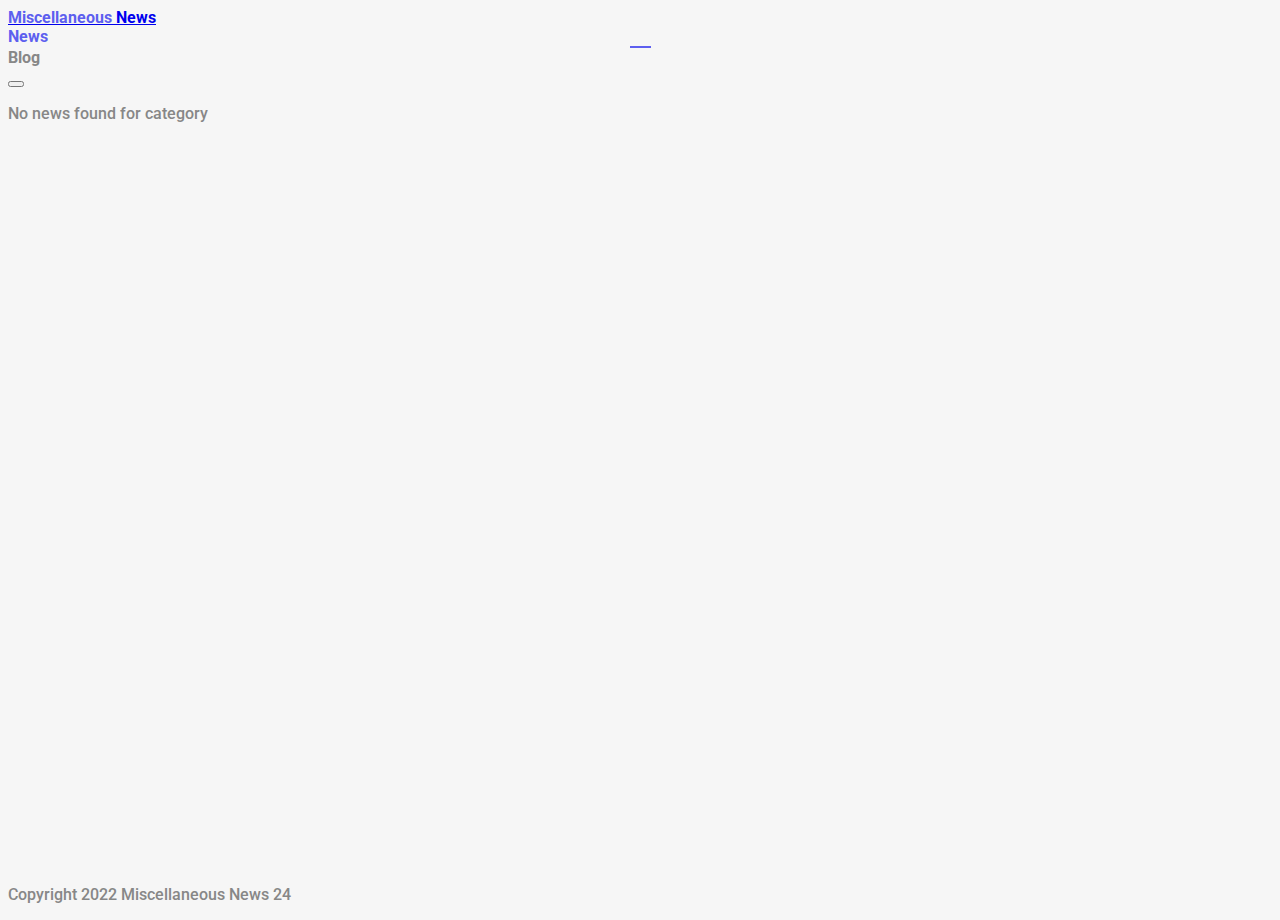
<file: index.html>
<!DOCTYPE html>
<html lang="en">
<head>
    <meta charset="UTF-8">
    <meta http-equiv="X-UA-Compatible" content="IE=edge">
    <meta name="viewport" content="width=device-width, initial-scale=1.0">
    <!-- Fav Icon -->
    <link rel="shortcut icon" href="img/favicon.png" type="image/x-icon">
    
    <title>Miscellaneous News</title>
    <!-- Font Awesome 6.2.0 -->
    <link rel="stylesheet" href="https://cdnjs.cloudflare.com/ajax/libs/font-awesome/6.2.0/css/all.min.css" integrity="sha512-xh6O/CkQoPOWDdYTDqeRdPCVd1SpvCA9XXcUnZS2FmJNp1coAFzvtCN9BmamE+4aHK8yyUHUSCcJHgXloTyT2A==" crossorigin="anonymous" referrerpolicy="no-referrer" />
    <!-- Google Fonts -->
    <link rel="preconnect" href="https://fonts.googleapis.com">
    <link rel="preconnect" href="https://fonts.gstatic.com" crossorigin>
    <link href="https://fonts.googleapis.com/css2?family=Roboto:ital,wght@0,400;0,700;1,300;1,400;1,500;1,700&display=swap" rel="stylesheet">
    <!-- Bootstrap CSS -->
    <link href="https://cdn.jsdelivr.net/npm/bootstrap@5.2.0/dist/css/bootstrap.min.css" rel="stylesheet" integrity="sha384-gH2yIJqKdNHPEq0n4Mqa/HGKIhSkIHeL5AyhkYV8i59U5AR6csBvApHHNl/vI1Bx" crossorigin="anonymous">
    <!-- Custom CSS -->
    <link rel="stylesheet" href="style.css">
</head>
<body>
    <!-- header -->
    <header>
        <div class="container">
            <!-- top header -->
            <div class="d-flex justify-content-between align-items-center gap-3 border-bottom border-2 border-gray">
                <div>
                    <a href="#" class="site-title text-decoration-none text-success h5"><span class="text-purple">Miscellaneous</span> News</a>
                </div>
                <div class="pb-3 pt-4 d-flex gap-4 nav_menu">
                    <a href="#" class="active">News</a>
					<a href="./blog.html">Blog</a>
                </div>
            </div>			     
			<!-- category header -->
			<nav class="navbar navbar-expand-lg navbar-light mt-3 mb-5">
				<div class="d-flex flex-wrap w-100 justify-content-center gap-4">
				<button class="navbar-toggler" type="button" data-bs-toggle="collapse" data-bs-target="#navbarNavAltMarkup" aria-controls="navbarNavAltMarkup" aria-expanded="false" aria-label="Toggle navigation">
					<span class="navbar-toggler-icon"></span>
				</button>
				<div class="collapse navbar-collapse justify-content-center" id="navbarNavAltMarkup">
					<div id="displayCategory" class="navbar-nav gap-3" role="tablist">

					</div>
				</div>
				</div>
			</nav>
        </div>
    </header>
    <!-- Main -->
    <main>
        <section class="pb-5">
            <div class="container">
                <!-- tab content -->
                <div class="tab-content" id="pills-tabContent">
                    <!-- News -->      
                    <div class="tab-pane fade show active" id="pills-news" role="tabpanel" aria-labelledby="pills-news-tab"> 
                        <!-- item count category -->
                        <div class="px-4 py-3 rounded bg-white text-dark mb-5">
                            <p class="mb-0"><span id="itemCount">No</span> news found for category <span id="categoryName"></span></p>
                        </div>
                        <!-- News Items -->
                        <div id="displayNews" class="d-flex flex-column gap-4">

                        </div>                        
                        <!-- spinners -->
                        <div id="loading" class="d-none text-primary pt-5 mt-5 text-center">
                            <div class="spinner-border" role="status">
                            </div>
                        </div>
                    </div>
                    <!-- End of News -->
                  </div>
            </div>
        </section>
    </main>
    <!-- Footer -->
    <footer class="bg-white py-4 mt-4 text-center">
        <div class="container">
            <p class="mb-0">Copyright 2022 Miscellaneous News 24</p>
        </div>
    </footer>
    <!-- End of Footer -->
    <!-- Detail Post Modal -->
  <div class="modal fade" id="detailNewsModal" tabindex="-1" aria-labelledby="detailNewsModalLabel" aria-hidden="true">
    <div class="modal-dialog modal-dialog-centered">
      <div id="displayNewsPopup" class="modal-content">
        
      </div>
    </div>
  </div>

    <!-- Bootstrap JS -->
    <script src="https://cdn.jsdelivr.net/npm/bootstrap@5.2.0/dist/js/bootstrap.bundle.min.js" integrity="sha384-A3rJD856KowSb7dwlZdYEkO39Gagi7vIsF0jrRAoQmDKKtQBHUuLZ9AsSv4jD4Xa" crossorigin="anonymous"></script>
    <!-- Api JS -->
    <script src="js/api.js"></script>
</body>
</html>
</file>
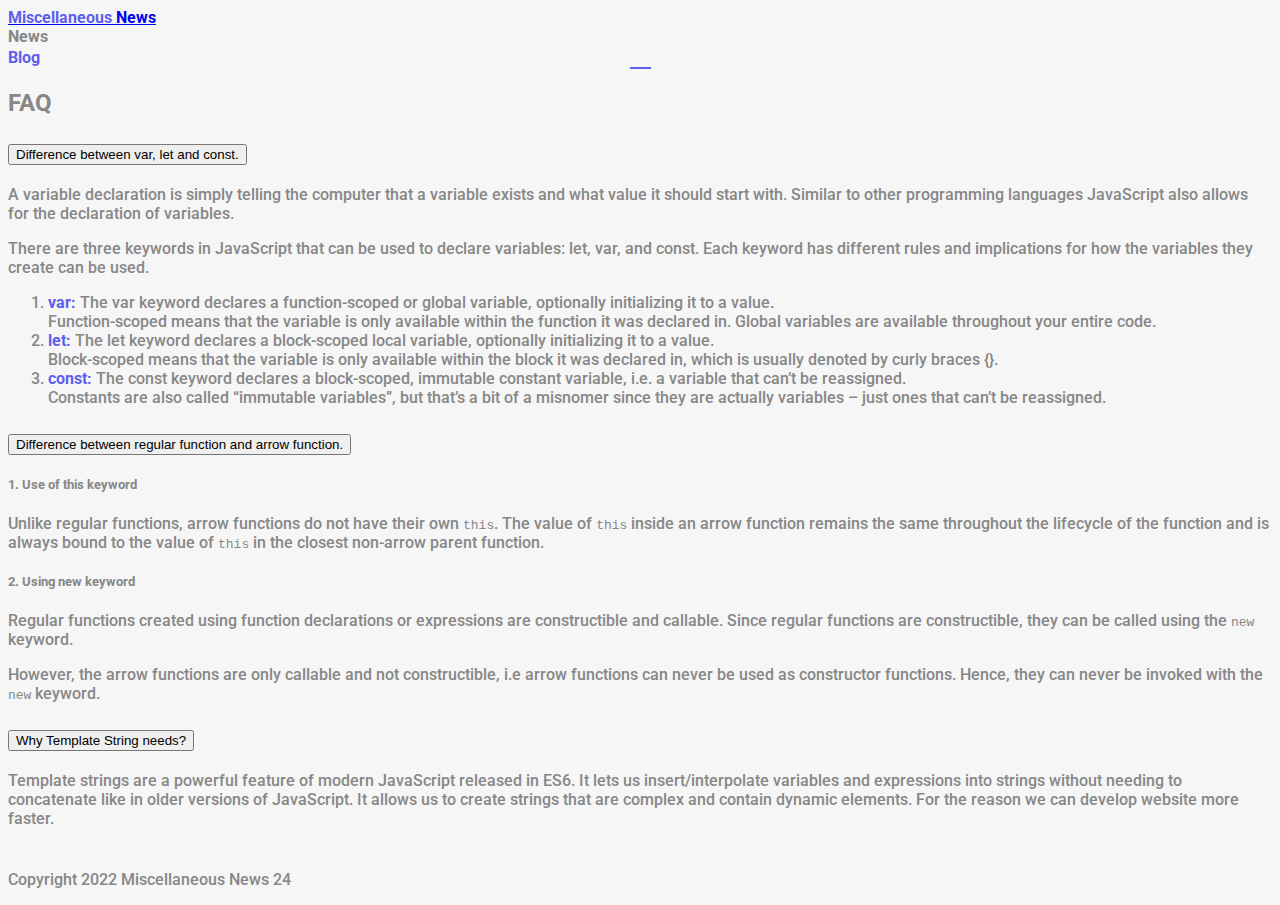
<file: blog.html>
<!DOCTYPE html>
<html lang="en">
<head>
    <meta charset="UTF-8">
    <meta http-equiv="X-UA-Compatible" content="IE=edge">
    <meta name="viewport" content="width=device-width, initial-scale=1.0">
    <!-- Fav Icon -->
    <link rel="shortcut icon" href="img/favicon.png" type="image/x-icon">
    
    <title>Miscellaneous News</title>
    <!-- Font Awesome 6.2.0 -->
    <link rel="stylesheet" href="https://cdnjs.cloudflare.com/ajax/libs/font-awesome/6.2.0/css/all.min.css" integrity="sha512-xh6O/CkQoPOWDdYTDqeRdPCVd1SpvCA9XXcUnZS2FmJNp1coAFzvtCN9BmamE+4aHK8yyUHUSCcJHgXloTyT2A==" crossorigin="anonymous" referrerpolicy="no-referrer" />
    <!-- Google Fonts -->
    <link rel="preconnect" href="https://fonts.googleapis.com">
    <link rel="preconnect" href="https://fonts.gstatic.com" crossorigin>
    <link href="https://fonts.googleapis.com/css2?family=Roboto:ital,wght@0,400;0,700;1,300;1,400;1,500;1,700&display=swap" rel="stylesheet">
    <!-- Bootstrap CSS -->
    <link href="https://cdn.jsdelivr.net/npm/bootstrap@5.2.0/dist/css/bootstrap.min.css" rel="stylesheet" integrity="sha384-gH2yIJqKdNHPEq0n4Mqa/HGKIhSkIHeL5AyhkYV8i59U5AR6csBvApHHNl/vI1Bx" crossorigin="anonymous">
    <!-- Custom CSS -->
    <link rel="stylesheet" href="style.css">
</head>
<body>
    <!-- header -->
    <header>
        <div class="container">
            <!-- top header -->
            <div class="d-flex justify-content-between align-items-center gap-3 border-bottom border-2 border-gray">
                <div>
                    <a href="./index.html" class="site-title text-decoration-none text-success h5"><span class="text-purple">Miscellaneous</span> News</a>
                </div>
                <div class="pb-3 pt-4 d-flex gap-4 nav_menu">
                    <a href="./index.html">News</a>
					<a href="./blog.html" class="active">Blog</a>
                </div>
            </div>
        </div>
    </header>
    <!-- Main -->
    <main>
        <section class="pb-5">
            <div class="container">
				<!-- Blog -->
				<h2 class="text-center mt-5 mb-4 text-dark">FAQ</h2>
				<div class="accordion" id="accordionExample">
					<div class="accordion-item">
						<h2 class="accordion-header" id="headingOne">
						<button class="accordion-button gap-3" type="button" data-bs-toggle="collapse" data-bs-target="#collapseOne" aria-expanded="true" aria-controls="collapseOne">
							<span class="h5">Difference between var, let and const.</span>
						</button>
						</h2>
						<div id="collapseOne" class="accordion-collapse collapse show" aria-labelledby="headingOne" data-bs-parent="#accordionExample">
						<div class="accordion-body">
							<p>A variable declaration is simply telling the computer that a variable exists and what value it should start with. Similar to other programming languages JavaScript also allows for the declaration of variables.</p>
							<p>There are three keywords in JavaScript that can be used to declare variables: let, var, and const. Each keyword has different rules and implications for how the variables they create can be used.</p>
							<ol class="pl-4 d-flex flex-column gap-3">
								<li><strong class="text-purple">var:</strong> The var keyword declares a function-scoped or global variable, optionally initializing it to a value.<br>
								Function-scoped means that the variable is only available within the function it was declared in. Global variables are available throughout your entire code.</li>
								<li><strong class="text-purple">let:</strong> The let keyword declares a block-scoped local variable, optionally initializing it to a value. <br>
								Block-scoped means that the variable is only available within the block it was declared in, which is usually denoted by curly braces {}.</li>
								<li><strong class="text-purple">const:</strong> The const keyword declares a block-scoped, immutable constant variable, i.e. a variable that can’t be reassigned.<br>
								Constants are also called “immutable variables”, but that’s a bit of a misnomer since they are actually variables – just ones that can’t be reassigned.</li>
							</ol>
						</div>
						</div>
					</div>
					<div class="accordion-item">
						<h2 class="accordion-header" id="headingTwo">
						<button class="accordion-button collapsed gap-3" type="button" data-bs-toggle="collapse" data-bs-target="#collapseTwo" aria-expanded="false" aria-controls="collapseTwo">
							<span class="h5">Difference between regular function and arrow function.</span>
						</button>
						</h2>
						<div id="collapseTwo" class="accordion-collapse collapse" aria-labelledby="headingTwo" data-bs-parent="#accordionExample">
						<div class="accordion-body">
							<h5>1. Use of this keyword</h5>
							<p>Unlike regular functions, arrow functions do not have their own <code>this</code>. The value of <code>this</code> inside an arrow function remains the same throughout the lifecycle of the function and is always bound to the value of <code>this</code> in the closest non-arrow parent function.</p>
							<h5 class="mt-4">2. Using new keyword</h5>
							<p>Regular functions created using function declarations or expressions are constructible and callable. Since regular functions are constructible, they can be called using the <code>new</code> keyword.</p>
							<p>However, the arrow functions are only callable and not constructible, i.e arrow functions can never be used as constructor functions. Hence, they can never be invoked with the <code>new</code>  keyword.</p>
						</div>
						</div>
					</div>
					<div class="accordion-item">
						<h2 class="accordion-header" id="headingThree">
						<button class="accordion-button collapsed gap-3" type="button" data-bs-toggle="collapse" data-bs-target="#collapseThree" aria-expanded="false" aria-controls="collapseThree">
							<span class="h5">Why Template String needs?</span>
						</button>
						</h2>
						<div id="collapseThree" class="accordion-collapse collapse" aria-labelledby="headingThree" data-bs-parent="#accordionExample">
						<div class="accordion-body">
							<p>Template strings are a powerful feature of modern JavaScript released in ES6. It lets us insert/interpolate variables and expressions into strings without needing to concatenate like in older versions of JavaScript. It allows us to create strings that are complex and contain dynamic elements. For the reason we can develop website more faster.</p>
						</div>
						</div>
					</div>
				</div>
				<!-- End of Blog -->
            </div>
        </section>
    </main>
    <!-- Footer -->
    <footer class="bg-white py-4 mt-4 text-center">
        <div class="container">
            <p class="mb-0">Copyright 2022 Miscellaneous News 24</p>
        </div>
    </footer>
    <!-- End of Footer -->

    <!-- Bootstrap JS -->
    <script src="https://cdn.jsdelivr.net/npm/bootstrap@5.2.0/dist/js/bootstrap.bundle.min.js" integrity="sha384-A3rJD856KowSb7dwlZdYEkO39Gagi7vIsF0jrRAoQmDKKtQBHUuLZ9AsSv4jD4Xa" crossorigin="anonymous"></script>
</body>
</html>
</file>
<file: style.css>
body{
    color:#878787;
    background-color: #F6F6F6;
    font-weight: 500;
    font-family: 'Roboto', sans-serif;
}
.site-title{
    font-weight: bold;
}
.navbar .nav-link{
    padding: 4px 10px;
    border-radius:8px;
    font-weight: bold;
}
.navbar .nav-link.active,
.navbar .nav-link:hover{
    background-color: #EEEFFF;
    color:#5D5FEF;
}
main{
    min-height:85vh;
}
.thumbnail{
    min-width:250px;
}
.thumbnail img{
    object-fit: cover;
    width:100%;
}
.pointer{
    cursor: pointer;
}
.author img{
    width:50px;
    height:50px;
    border-radius: 50%;
}
.detail_content{
    height:400px;
    overflow: auto;
}
.nav_menu a{    
    text-decoration: none;
    font-weight: 700;
    color:inherit
}
.nav_menu a.active,
.text-purple{
    color:#5D5FEF;
}
.nav_menu a::after {
    content: '';
    display: block;
    width: 21px;
    height: 2px;
    background-color: transparent;
    margin: auto;
}
.nav_menu a.active::after {
    background-color: #5D5FEF;
}
@media (max-width:767px) {
    .thumbnail{
        width:100%;
    }
}
@media (max-width:575px){
    .site-title {
        font-size: calc(1.7vw + 10px);
    }
}
</file>
